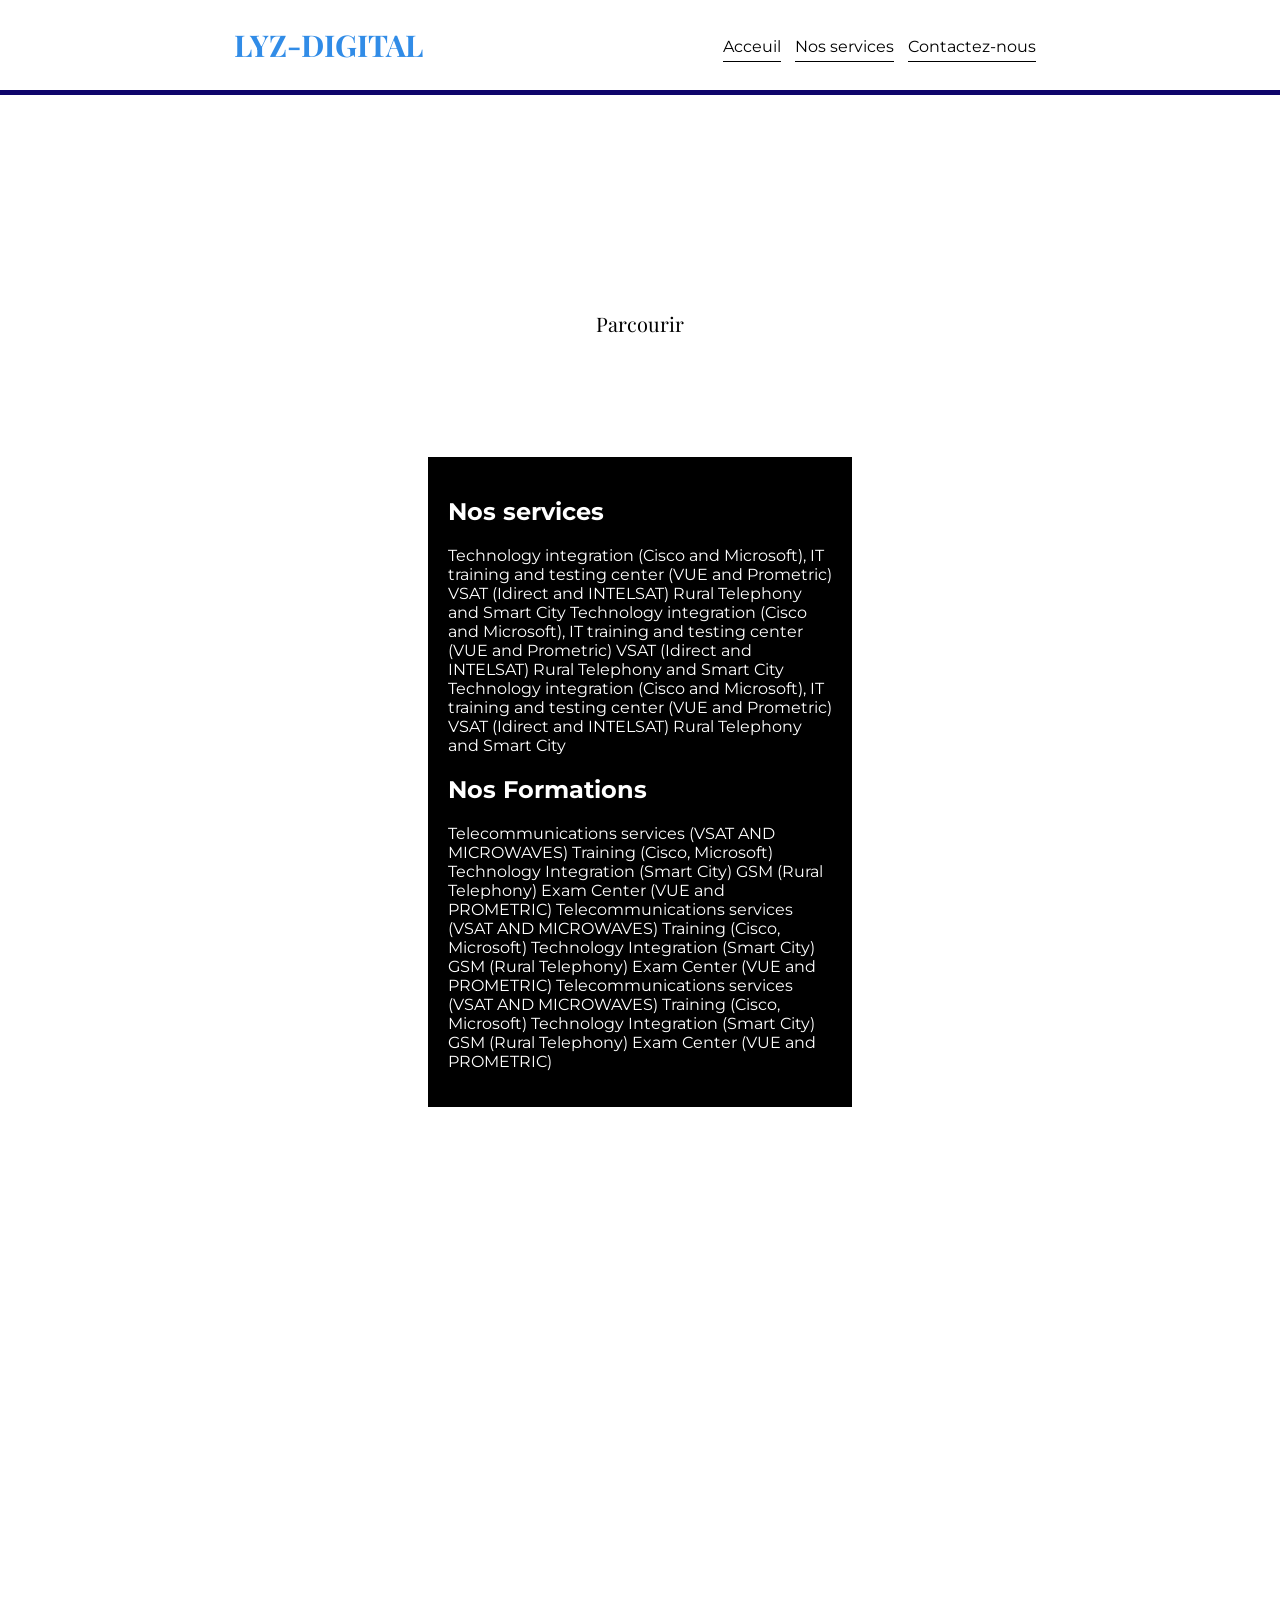
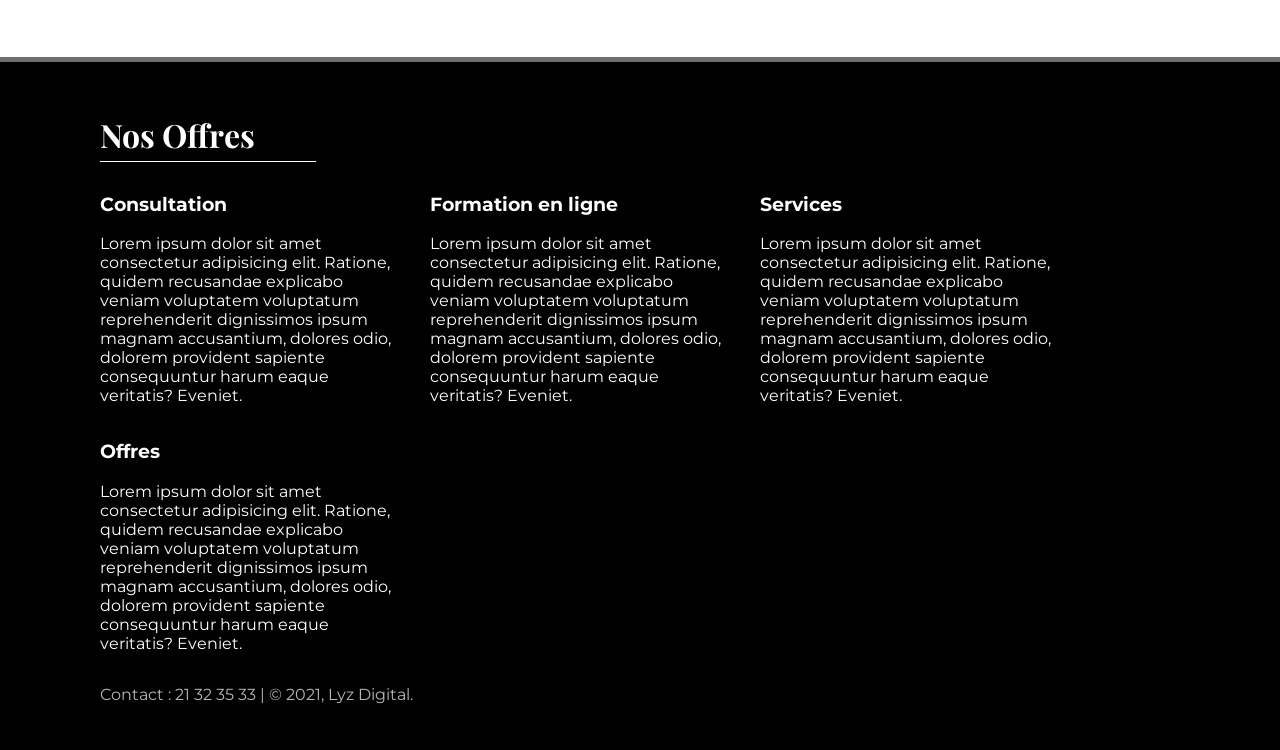
<file: index.html>
<html lang="fr">
  <head>
    <meta charset="UTF-8" />
    <meta name="viewport" content="width=device-width, initial-scale=1.0" />
    <title>Site Vitrine - Lyz-Digital</title>
    <meta charset="utf-8" />
    <link rel="stylesheet" href="site.css" />
  </head>
  <body>
    <nav>
      <h1>LYZ-DIGITAL</h1>
      <div class="onglets">
        <a href="#">Acceuil</a>
        <a href="#produits">Nos services</a>
        <a href="#contact">Contactez-nous</a>
      </div>
    </nav>
    <header>
      <h1>LYZ-DIGITAL</h1>
      <h4>LE MEILLEUR DU RÉSEAU ET DES TELECOMS</h4>
      <button>Parcourir</button>
    </header>
    <section class="main" id="produits">
      <div class="content">
        <div class="card">
          <div class="left">
            <h1>Nos services</h1>
            <p>
              Technology integration (Cisco and Microsoft),
              IT training and testing center (VUE and Prometric)
              VSAT (Idirect and INTELSAT) Rural Telephony and Smart City
              Technology integration (Cisco and Microsoft),
              IT training and testing center (VUE and Prometric)
              VSAT (Idirect and INTELSAT) Rural Telephony and Smart City
              Technology integration (Cisco and Microsoft),
              IT training and testing center (VUE and Prometric)
              VSAT (Idirect and INTELSAT) Rural Telephony and Smart City
            </p>
            <h1>Nos Formations</h1>
            <p>
            Telecommunications services (VSAT AND MICROWAVES)
            Training (Cisco, Microsoft)
            Technology Integration (Smart City)
            GSM (Rural Telephony)
            Exam Center (VUE and PROMETRIC)
            Telecommunications services (VSAT AND MICROWAVES)
            Training (Cisco, Microsoft)
            Technology Integration (Smart City)
            GSM (Rural Telephony)
            Exam Center (VUE and PROMETRIC)
            Telecommunications services (VSAT AND MICROWAVES)
            Training (Cisco, Microsoft)
            Technology Integration (Smart City)
            GSM (Rural Telephony)
            Exam Center (VUE and PROMETRIC)
            </p>
        </div>
      </div>
    </section>
        <section class = "main">
        <div>
            <iframe src="https://www.google.com/maps/embed?pb=!1m18!1m12!1m3!1d3965.1531402144283!2d2.414034714402306!3d6.37422229538758!2m3!1f0!2f0!3f0!3m2!1i1024!2i768!4f13.1!3m3!1m2!1s0x1023550e20c09ac3%3A0x6aad956b735aafed!2sLyz%20Digital!5e0!3m2!1sen!2sbj!4v1626036642199!5m2!1sen!2sbj" width="600" height="450" style="border:0;" allowfullscreen="" loading="lazy"></iframe>
        </section>
    <footer>

        <h1>Nos Offres</h1>
        <div class="services">
            
            <div class="service">
                <h3>Consultation</h3>
                <p>Lorem ipsum dolor sit amet consectetur adipisicing elit. Ratione, quidem recusandae explicabo veniam voluptatem voluptatum reprehenderit dignissimos ipsum magnam accusantium, dolores odio, dolorem provident sapiente consequuntur harum eaque veritatis? Eveniet.</p>
            </div>

            <div class="service">
                <h3>Formation en ligne</h3>
                <p>Lorem ipsum dolor sit amet consectetur adipisicing elit. Ratione, quidem recusandae explicabo veniam voluptatem voluptatum reprehenderit dignissimos ipsum magnam accusantium, dolores odio, dolorem provident sapiente consequuntur harum eaque veritatis? Eveniet.</p>
            </div>

            <div class="service">
                <h3>Services</h3>
                <p>Lorem ipsum dolor sit amet consectetur adipisicing elit. Ratione, quidem recusandae explicabo veniam voluptatem voluptatum reprehenderit dignissimos ipsum magnam accusantium, dolores odio, dolorem provident sapiente consequuntur harum eaque veritatis? Eveniet.</p>
            </div>

            <div class="service">
                <h3>Offres</h3>
                <p>Lorem ipsum dolor sit amet consectetur adipisicing elit. Ratione, quidem recusandae explicabo veniam voluptatem voluptatum reprehenderit dignissimos ipsum magnam accusantium, dolores odio, dolorem provident sapiente consequuntur harum eaque veritatis? Eveniet.</p>
            </div>

        </div>

        <p id="contact">Contact : 21 32 35 33 | &copy; 2021, Lyz Digital.</p>
    </footer>
  </body>
</html>
</file>
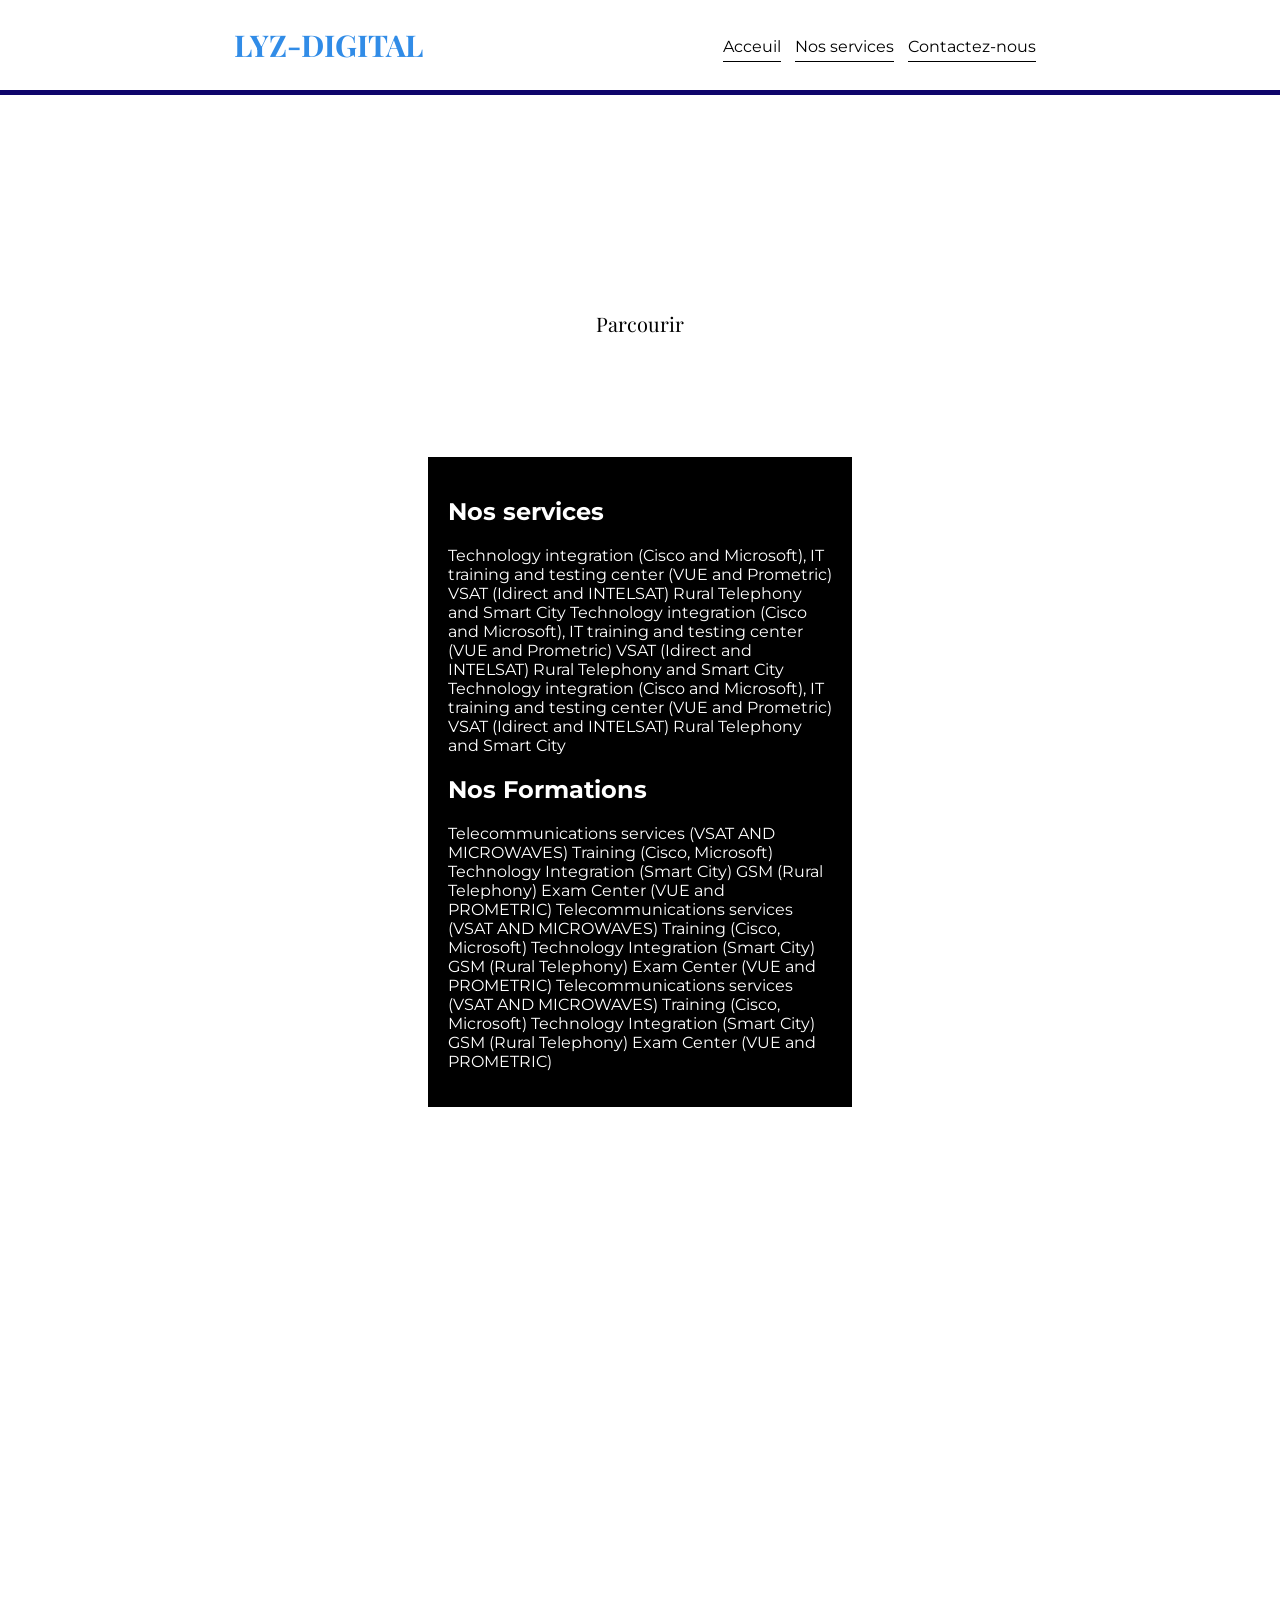
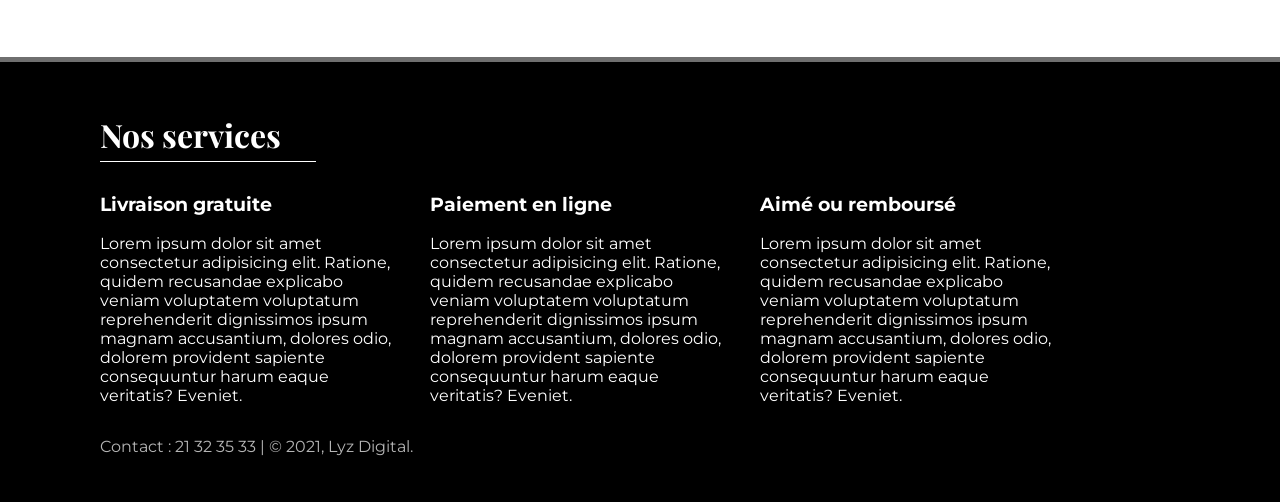
<file: site.html>
<html lang="fr">
  <head>
    <meta charset="UTF-8" />
    <meta name="viewport" content="width=device-width, initial-scale=1.0" />
    <title>Site Vitrine - Lyz-Digital</title>
    <meta charset="utf-8" />
    <link rel="stylesheet" href="site.css" />
  </head>
  <body>
    <nav>
      <h1>LYZ-DIGITAL</h1>
      <div class="onglets">
        <a href="#">Acceuil</a>
        <a href="#produits">Nos services</a>
        <a href="#contact">Contactez-nous</a>
      </div>
    </nav>
    <header>
      <h1>LYZ-DIGITAL</h1>
      <h4>LE MEILLEUR DU RÉSEAU ET DES TELECOMS</h4>
      <button>Parcourir</button>
    </header>
    <section class="main" id="produits">
      <div class="content">
        <div class="card">
          <div class="left">
            <h1>Nos services</h1>
            <p>
              Technology integration (Cisco and Microsoft),
              IT training and testing center (VUE and Prometric)
              VSAT (Idirect and INTELSAT) Rural Telephony and Smart City
              Technology integration (Cisco and Microsoft),
              IT training and testing center (VUE and Prometric)
              VSAT (Idirect and INTELSAT) Rural Telephony and Smart City
              Technology integration (Cisco and Microsoft),
              IT training and testing center (VUE and Prometric)
              VSAT (Idirect and INTELSAT) Rural Telephony and Smart City
            </p>
            <h1>Nos Formations</h1>
            <p>
            Telecommunications services (VSAT AND MICROWAVES)
            Training (Cisco, Microsoft)
            Technology Integration (Smart City)
            GSM (Rural Telephony)
            Exam Center (VUE and PROMETRIC)
            Telecommunications services (VSAT AND MICROWAVES)
            Training (Cisco, Microsoft)
            Technology Integration (Smart City)
            GSM (Rural Telephony)
            Exam Center (VUE and PROMETRIC)
            Telecommunications services (VSAT AND MICROWAVES)
            Training (Cisco, Microsoft)
            Technology Integration (Smart City)
            GSM (Rural Telephony)
            Exam Center (VUE and PROMETRIC)
            </p>
        </div>
      </div>
    </section>
        <section class = "main">
        <div>
            <iframe src="https://www.google.com/maps/embed?pb=!1m18!1m12!1m3!1d3965.1531402144283!2d2.414034714402306!3d6.37422229538758!2m3!1f0!2f0!3f0!3m2!1i1024!2i768!4f13.1!3m3!1m2!1s0x1023550e20c09ac3%3A0x6aad956b735aafed!2sLyz%20Digital!5e0!3m2!1sen!2sbj!4v1626036642199!5m2!1sen!2sbj" width="600" height="450" style="border:0;" allowfullscreen="" loading="lazy"></iframe>
        </section>
    <footer>

        <h1>Nos services</h1>
        <div class="services">
            
            <div class="service">
                <h3>Livraison gratuite</h3>
                <p>Lorem ipsum dolor sit amet consectetur adipisicing elit. Ratione, quidem recusandae explicabo veniam voluptatem voluptatum reprehenderit dignissimos ipsum magnam accusantium, dolores odio, dolorem provident sapiente consequuntur harum eaque veritatis? Eveniet.</p>
            </div>

            <div class="service">
                <h3>Paiement en ligne</h3>
                <p>Lorem ipsum dolor sit amet consectetur adipisicing elit. Ratione, quidem recusandae explicabo veniam voluptatem voluptatum reprehenderit dignissimos ipsum magnam accusantium, dolores odio, dolorem provident sapiente consequuntur harum eaque veritatis? Eveniet.</p>
            </div>

            <div class="service">
                <h3>Aimé ou remboursé</h3>
                <p>Lorem ipsum dolor sit amet consectetur adipisicing elit. Ratione, quidem recusandae explicabo veniam voluptatem voluptatum reprehenderit dignissimos ipsum magnam accusantium, dolores odio, dolorem provident sapiente consequuntur harum eaque veritatis? Eveniet.</p>
            </div>

        </div>

        <p id="contact">Contact : 21 32 35 33 | &copy; 2021, Lyz Digital.</p>
    </footer>
  </body>
</html>
</file>
<file: site.css>
@import url("https://fonts.googleapis.com/css2?family=Montserrat&display=swap");
@import url("https://fonts.googleapis.com/css2?family=Playfair+Display:wght@600&display=swap");

body {
  margin: 0px;
  padding: 0px;
  font-family: "Montserrat", sans-serif;
}

nav {
  display: flex;
  flex-wrap: wrap;
  justify-content: center;
  align-items: center;
  border-bottom: 5px solid #0f056b;
}

nav h1 {
  color: #318ce7;
  font-family: "Playfair Display", sans-serif;
  font-size: 30px;
}

nav .onglets {
  margin-top: 3px;
  margin-left: 300px;
}

nav .onglets a {
  text-decoration: none;
  color: #000;
  margin-right: 10px;
  border-bottom: 1px solid #000;
  padding-bottom: 5px;
}

header {
  display: flex;
  flex-direction: column;
  align-items: center;
  background: url("https://image.freepik.com/vecteurs-libre/technologie-future-abstraite-vecteur-telecom-electrique_115579-4.jpg");
  background-size: cover;
  color: #fff;
  padding: 40px;
}

@media screen and (max-width: 680px) {
  nav .onglets {
    margin-left: 0px;
    margin-bottom: 30px;
  }
}

header h1 {
  font-family: "Playfair Display", serif;
  font-size: 50px;
}
header h4 {
  margin-top: -20px;
  font-size: 20px;
  text-align: center;
  border-bottom: 1px solid #fff;
}
header button {
  padding: 10px 20px;
  background-color: #fff;
  color: #000;
  border: none;
  margin-bottom: 30px;
  outline: none;
  font-size: 20px;
  font-family: "Playfair Display", serif;
  cursor: pointer;
}
.main {
  margin-top: 40px;
  display: flex;
  flex-direction: column;
  align-items: center;
}

.main .content .card {
  display: flex;
  flex-wrap: wrap;
  justify-content: center;
  margin-bottom: 20px;
}
.main .content .card .left {
  flex: 0 0 30%;
  padding: 20px;
  background-color: black;
  color: #fff;
}
section .move {
  padding: 100px;
}
footer {
  margin-top: 40px;
  border-top: 5px solid #6f6f6f;
  background-color: rgb(0, 0, 0);
  color: #fff;
  padding: 30px 100px;
}
footer h1 {
  font-family: "Playfair Display", serif;
  border-bottom: 1px solid white;
  width: 20%;
  padding-bottom: 5px;
}
footer .services {
  margin-top: -10px;
  display: flex;
  flex-wrap: wrap;
}
footer .services .service {
  margin-right: 30px;
}
footer .services .service p {
  max-width: 300px;
}
footer #contact {
  color: rgb(181, 181, 181);
}

@media screen and (max-width: 680px) {
  nav .onglets {
    margin-left: 0px;
    margin-bottom: 20px;
  }
  .main .card {
    margin: 10px;
  }
  .main .content .card .right img {
    height: 200px;
    width: 100%;
    margin-top: -0px;
  }
  .main .content .card {
    display: block;
  }
  footer {
    padding: 30px;
  }
}
</file>
